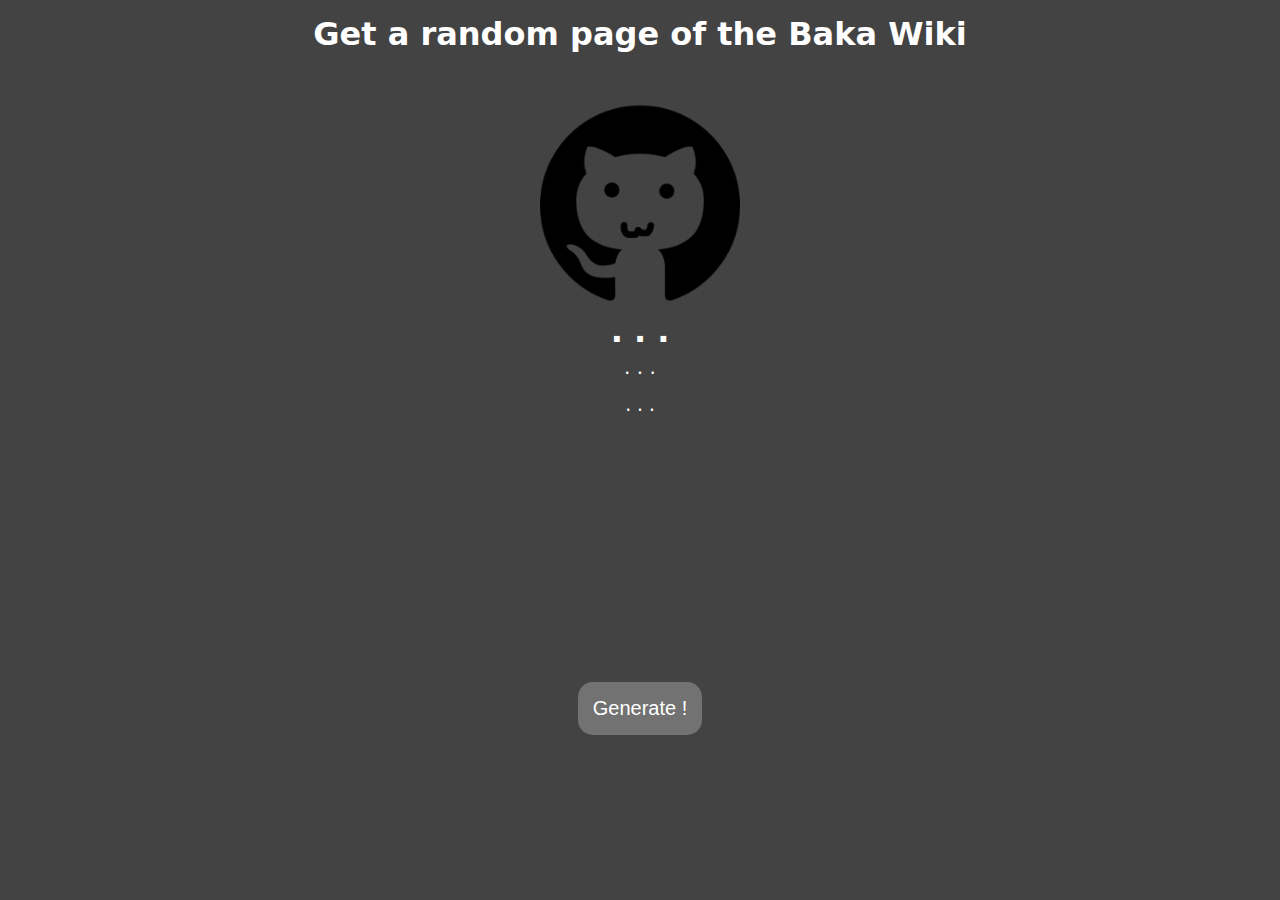
<file: example/baka-wiki-api-example.html>
<!DOCTYPE html>

<html lang="en">

<head>
    <meta charset="utf-8">
    <meta name="viewport" content="width=device-width, initial-scale=1">
    <meta name="robots" content="max-snippet:none, max-image-preview:large, max-video-preview:-1">

    <!-- Google tag (gtag.js) -->
    <script src="https://www.googletagmanager.com/gtag/js?id=G-KCDSZZWR4Q" async></script>
    <script>
        window.dataLayer = window.dataLayer || [];

        function gtag() {
            dataLayer.push(arguments);
        }
        gtag('js', new Date());

        gtag('config', 'G-KCDSZZWR4Q');
    </script>

    <script type="application/ld+json">
        {
            "@context": "https://schema.org/",
            "@type": "WebSite",
            "name": "BakaTaida's Github Pages",
            "url": "https://magictendo.github.io/GithubPages/"
        }
    </script>

    <link rel="apple-touch-icon" sizes="180x180" href="../img/favicon/apple-touch-icon.png">
    <link rel="icon" type="image/png" sizes="32x32" href="../img/favicon/favicon-32x32.png">
    <link rel="icon" type="image/png" sizes="16x16" href="../img/favicon/favicon-16x16.png">
    <link rel="shortcut icon" href="../img/favicon/favicon.ico">
    <link rel="manifest" href="../img/favicon/site.webmanifest">

    <link rel="stylesheet" href="../css/style.css">
    <link rel="stylesheet" href="../css/example.css">

    <title>Baka Wiki API Example</title>

    <meta name="title" content="Baka Wiki API Example - BakaTaida's Github Pages">
    <meta name="description" content="Here you can test the API of the Baka Wiki !">
    <meta name="keywords" content="github, pages, api, bakataida">
    <meta name="author" content="BakaTaida">
    <meta name="language" content="FR">

    <meta property="og:type" content="website">
    <meta property="og:site_name" content="BakaTaida's Github Pages">
    <meta property="og:title" content="⚫ Baka Wiki API Example - BakaTaida's Github Pages">
    <meta property="og:description" content="">
    <meta property="og:url" content="https://magictendo.github.io/GithubPages/example/baka-wiki-api-example.html">
    <meta property="og:image" content="Here you can test the API of the Baka Wiki !">
    <meta property="og:image:secure_url" content="">
    <meta property="og:image:type" content="image/png">
    <meta property="og:image:width" content="550">
    <meta property="og:image:height" content="120">
    <meta name="theme-color" content="#1a4c82">

    <meta name="twitter:card" content="summary">
    <meta name="twitter:site" content="@BakaTaida">
    <meta name="twitter:title" content="⚫ Baka Wiki API Example - BakaTaida's Github Pages">
    <meta name="twitter:description" content="Here you can test the API of the Baka Wiki !">
    <meta property="twitter:url" content="https://magictendo.github.io/GithubPages/example/baka-wiki-api-example.html">
    <meta name="twitter:image" content="">
</head>

<body>
    <h1 class="title">Get a random page of the Baka Wiki</h1>

    <main class="container">
        <img width="468" height="468" class="image" src="../img/logo.png" loading="lazy" draggable="false">
        <h1 class="pageName">. . .</h1>
        <h2 class="description">. . .</h2>
        <a class="url" target="_blank" draggable="false">
            <h3 class="path">. . .</h3>
        </a>
    </main>

    <button class="button" onclick="randomPage();">Generate !</button>

    <script type="text/javascript" src="../script/baka-wiki-example.js" defer></script>
</body>

</html>
</file>
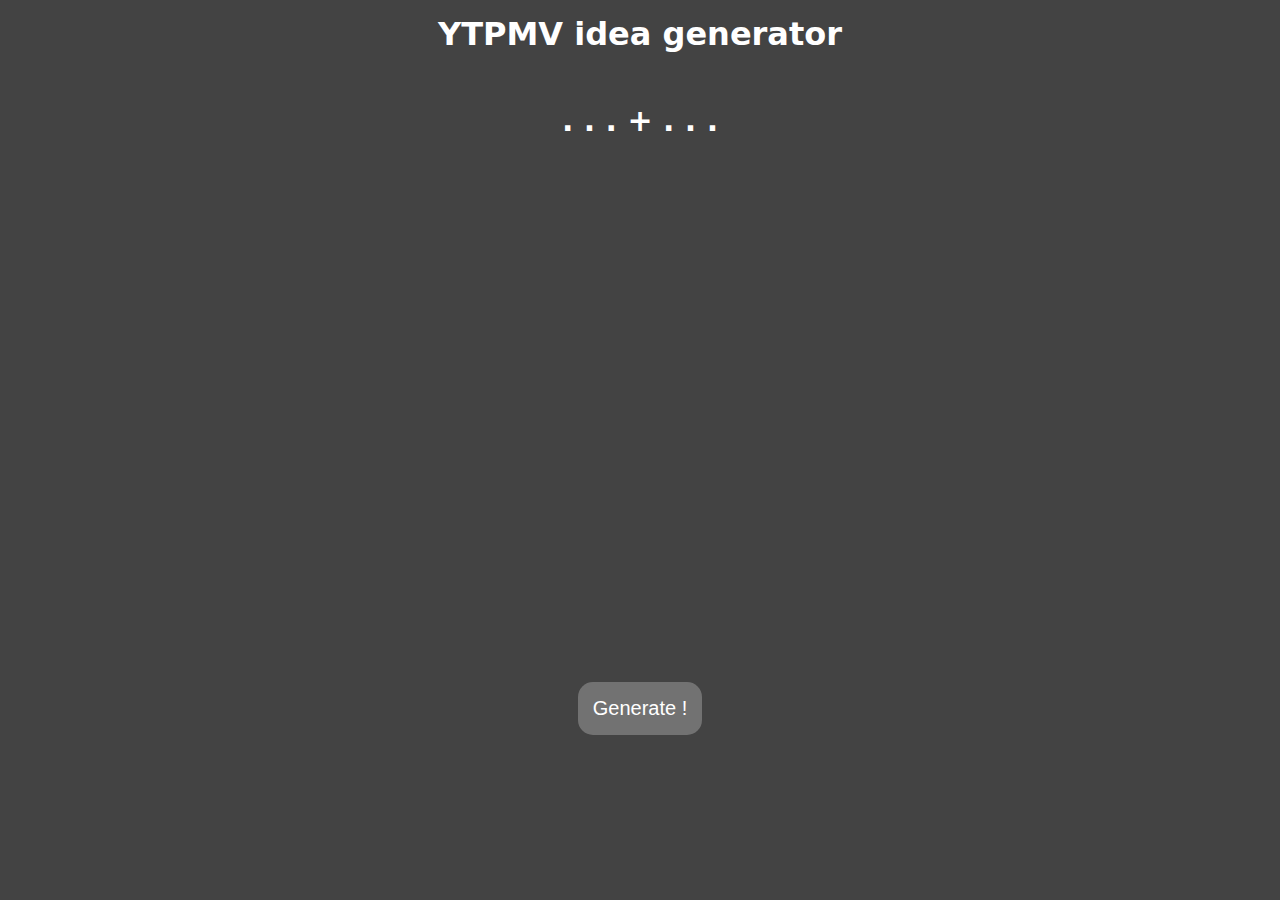
<file: example/ytpmv-api-example.html>
<!DOCTYPE html>

<html lang="en">

<head>
    <meta charset="utf-8">
    <meta name="viewport" content="width=device-width, initial-scale=1">
    <meta name="robots" content="max-snippet:none, max-image-preview:large, max-video-preview:-1">

    <!-- Google tag (gtag.js) -->
    <script src="https://www.googletagmanager.com/gtag/js?id=G-KCDSZZWR4Q" async></script>
    <script>
        window.dataLayer = window.dataLayer || [];

        function gtag() {
            dataLayer.push(arguments);
        }
        gtag('js', new Date());

        gtag('config', 'G-KCDSZZWR4Q');
    </script>

    <script type="application/ld+json">
        {
            "@context": "https://schema.org/",
            "@type": "WebSite",
            "name": "BakaTaida's Github Pages",
            "url": "https://magictendo.github.io/GithubPages/"
        }
    </script>

    <link rel="apple-touch-icon" sizes="180x180" href="../img/favicon/apple-touch-icon.png">
    <link rel="icon" type="image/png" sizes="32x32" href="../img/favicon/favicon-32x32.png">
    <link rel="icon" type="image/png" sizes="16x16" href="../img/favicon/favicon-16x16.png">
    <link rel="shortcut icon" href="../img/favicon/favicon.ico">
    <link rel="manifest" href="../img/favicon/site.webmanifest">

    <link rel="stylesheet" href="../css/style.css">
    <link rel="stylesheet" href="../css/example.css">

    <title>Baka Wiki API Example</title>

    <meta name="title" content="Baka Wiki API Example - BakaTaida's Github Pages">
    <meta name="description" content="Here you can test the API of the Baka Wiki !">
    <meta name="keywords" content="github, pages, api, bakataida">
    <meta name="author" content="BakaTaida">
    <meta name="language" content="FR">

    <meta property="og:type" content="website">
    <meta property="og:site_name" content="BakaTaida's Github Pages">
    <meta property="og:title" content="🎵 Baka Wiki API Example - BakaTaida's Github Pages">
    <meta property="og:description" content="Here you can test the API of the Baka Wiki !">
    <meta property="og:url" content="https://magictendo.github.io/GithubPages/example/ytpmv-api-example.html">
    <meta property="og:image" content="">
    <meta property="og:image:secure_url" content="">
    <meta property="og:image:type" content="image/png">
    <meta property="og:image:width" content="550">
    <meta property="og:image:height" content="120">
    <meta name="theme-color" content="#1a4c82">

    <meta name="twitter:card" content="summary">
    <meta name="twitter:site" content="@BakaTaida">
    <meta name="twitter:title" content="🎵 Baka Wiki API Example - BakaTaida's Github Pages">
    <meta name="twitter:description" content="Here you can test the API of the Baka Wiki !">
    <meta property="twitter:url" content="https://magictendo.github.io/GithubPages/example/ytpmv-api-example.html">
    <meta name="twitter:image" content="">
</head>

<body>
    <h1 class="title">YTPMV idea generator</h1>

    <main class="container">
        <h3 class="text"><a class="source-outpout" target="_blank" draggable="false">. . .</a> + <a
                class="music-outpout" target="_blank" draggable="false">. . .</a></h3>
    </main>

    <button class="button" onclick="generateYTPMVIdea();">Generate !</button>

    <script type="text/javascript" src="../script/ytpmv-example.js" defer></script>
</body>

</html>
</file>
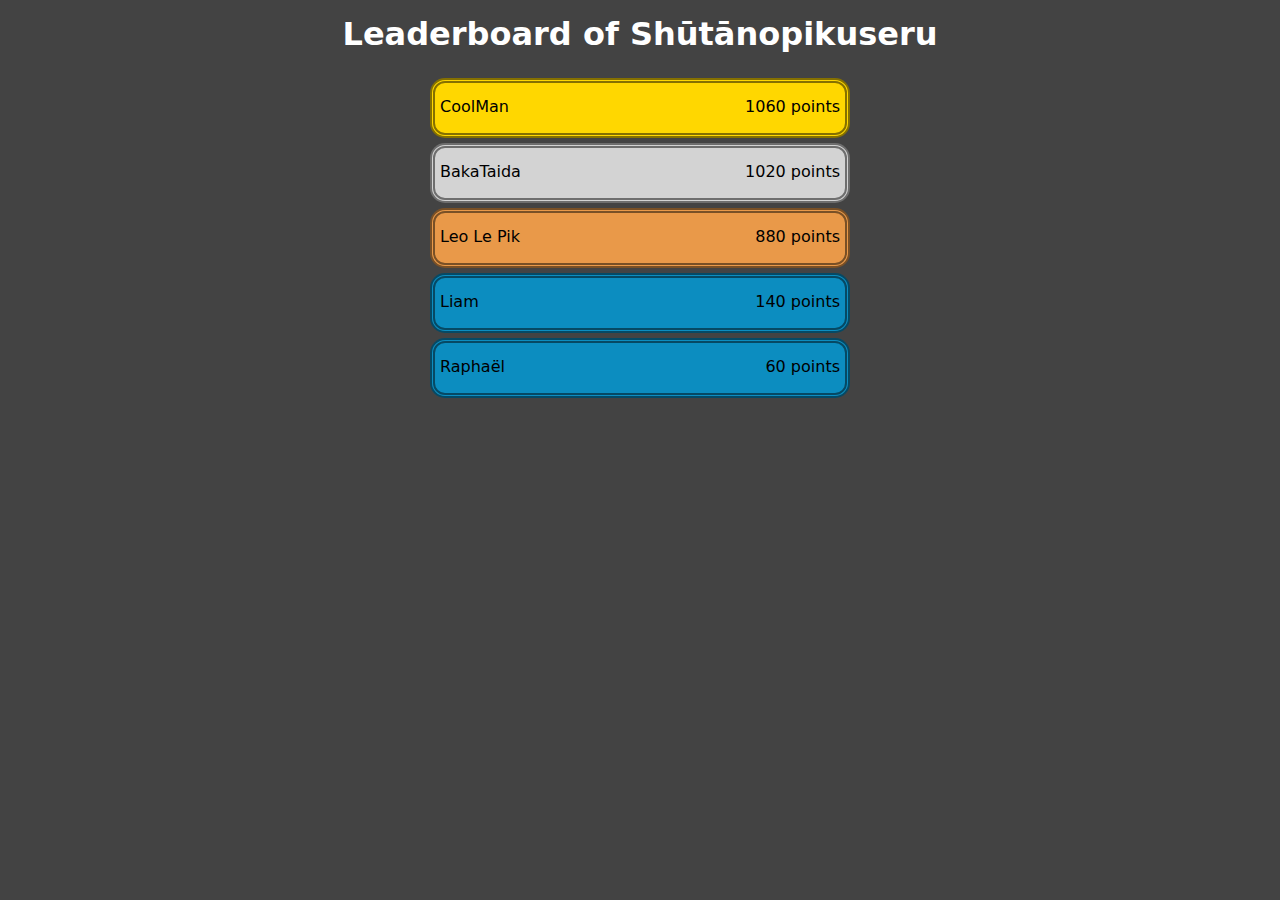
<file: example/yunranohi-api-example.html>
<!DOCTYPE html>

<html lang="en">

<head>
    <meta charset="utf-8">
    <meta name="viewport" content="width=device-width, initial-scale=1">
    <meta name="robots" content="max-snippet:none, max-image-preview:large, max-video-preview:-1">

    <!-- Google tag (gtag.js) -->
    <script src="https://www.googletagmanager.com/gtag/js?id=G-KCDSZZWR4Q" async></script>
    <script>
        window.dataLayer = window.dataLayer || [];

        function gtag() {
            dataLayer.push(arguments);
        }
        gtag('js', new Date());

        gtag('config', 'G-KCDSZZWR4Q');
    </script>

    <script type="application/ld+json">
        {
            "@context": "https://schema.org/",
            "@type": "WebSite",
            "name": "BakaTaida's Github Pages",
            "url": "https://magictendo.github.io/GithubPages/"
        }
    </script>

    <link rel="apple-touch-icon" sizes="180x180" href="../img/favicon/apple-touch-icon.png">
    <link rel="icon" type="image/png" sizes="32x32" href="../img/favicon/favicon-32x32.png">
    <link rel="icon" type="image/png" sizes="16x16" href="../img/favicon/favicon-16x16.png">
    <link rel="shortcut icon" href="../img/favicon/favicon.ico">
    <link rel="manifest" href="../img/favicon/site.webmanifest">

    <link rel="stylesheet" href="../css/style.css">
    <link rel="stylesheet" href="../css/example.css">

    <title>Yunranohi API Example</title>

    <meta name="title" content="Yunranohi API Example - BakaTaida's Github Pages">
    <meta name="description" content="Here you can test the API of Yunranohi !">
    <meta name="keywords" content="github, pages, api, bakataida">
    <meta name="author" content="BakaTaida">
    <meta name="language" content="FR">

    <meta property="og:type" content="website">
    <meta property="og:site_name" content="BakaTaida's Github Pages">
    <meta property="og:title" content="🎴 Yunranohi API Example - BakaTaida's Github Pages">
    <meta property="og:description" content="Here you can test the API of Yunranohi !">
    <meta property="og:url" content="https://magictendo.github.io/GithubPages/example/yunranohi-api-example.html">
    <meta property="og:image" content="">
    <meta property="og:image:secure_url" content="">
    <meta property="og:image:type" content="image/png">
    <meta property="og:image:width" content="550">
    <meta property="og:image:height" content="120">
    <meta name="theme-color" content="#1a4c82">

    <meta name="twitter:card" content="summary">
    <meta name="twitter:site" content="@BakaTaida">
    <meta name="twitter:title" content="🎴 Yunranohi API Example - BakaTaida's Github Pages">
    <meta name="twitter:description" content="Here you can test the API of Yunranohi !">
    <meta property="twitter:url" content="https://magictendo.github.io/GithubPages/example/yunranohi-api-example.html">
    <meta name="twitter:image" content="">
</head>

<body>
    <h1 class="title">Leaderboard of Shūtānopikuseru</h1>

    <main class="leaderboard">
        <div class="player">
            <span class="name nameOne">Loading...</span>
            <span class="points pointsOne">Loading...</span>
        </div>

        <div class="player">
            <span class="name nameTwo">Loading...</span>
            <span class="points pointsTwo">Loading...</span>
        </div>

        <div class="player">
            <span class="name nameThree">Loading...</span>
            <span class="points pointsThree">Loading...</span>
        </div>

        <div class="player">
            <span class="name nameFour">Loading...</span>
            <span class="points pointsFour">Loading...</span>
        </div>

        <div class="player">
            <span class="name nameFive">Loading...</span>
            <span class="points pointsFive">Loading...</span>
        </div>
    </main>

    <script type="text/javascript" src="../script/yunranohi-example.js" defer></script>
</body>

</html>
</file>
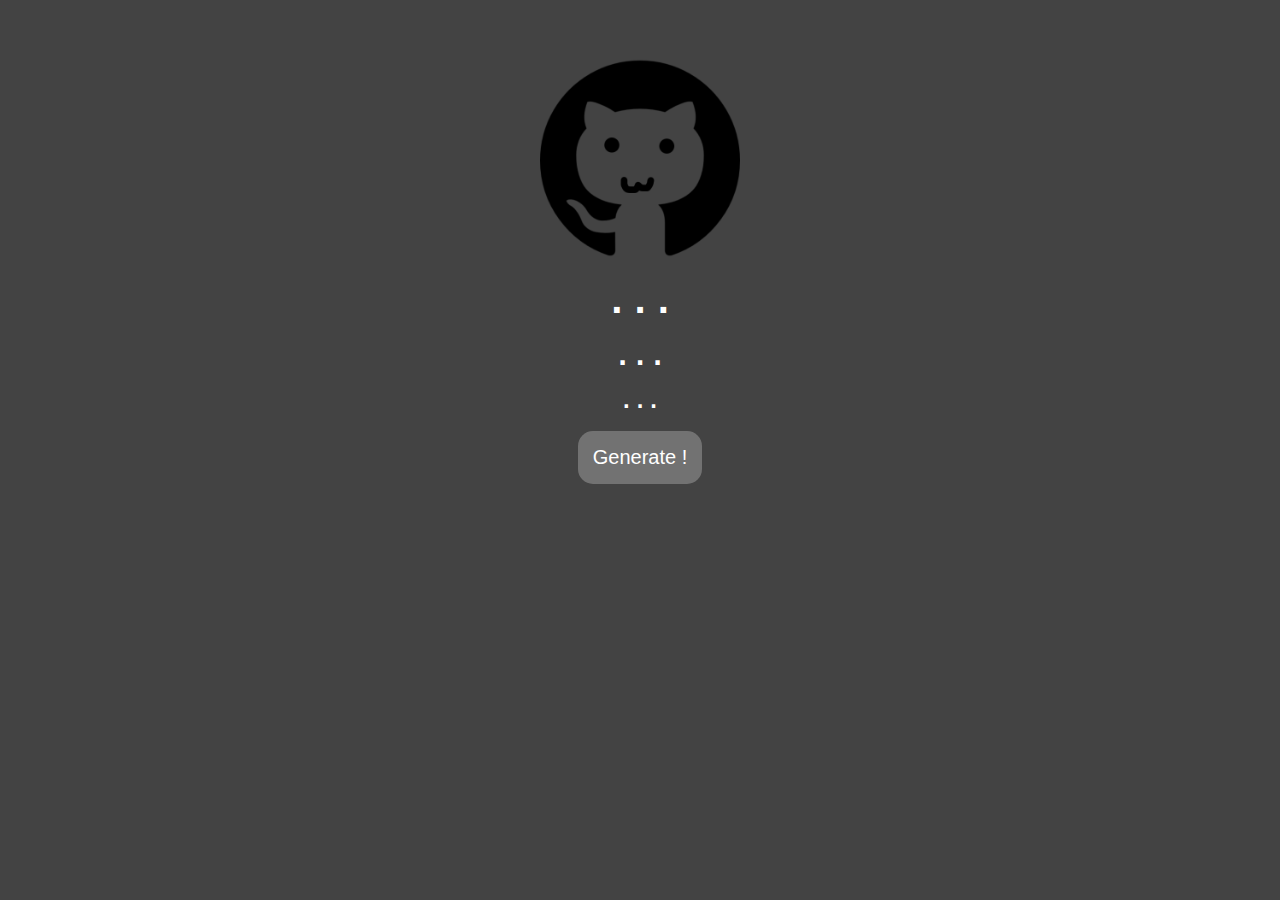
<file: api/example/Baka-Wiki-API-Example.html>
<!DOCTYPE html>

<html lang="en">

<head>
    <title>Baka Wiki API Example</title>

    <meta charset="UTF-8">
    <meta name="viewport" content="width=device-width, initial-scale=1.0">
</head>

<body>
    <div class="container">
        <img id="img" src="https://magictendo.github.io/GithubPages/api/favicon/Github-Pages.png" draggable="false">
        <h1 id="name">. . .</h1>
        <h2 id="description">. . .</h2>
        <a id="url">
            <h3 id="path">. . .</h3>
        </a>

        <button class="button" onclick="randomPage()">Generate !</button>
    </div>
</body>

</html>

<script>
    function imageExists(image_url) {
        var http = new XMLHttpRequest();

        http.open('HEAD', image_url, false);
        http.send();

        return http.status != 404;
    }

    function randomPage() {
        const image = document.getElementById("img");
        const name = document.getElementById("name");
        const description = document.getElementById("description");
        const url = document.getElementById("url");
        const path = document.getElementById("path");

        fetch("https://magictendo.github.io/GithubPages/api/Baka-Wiki-API.json").then(function (response) {
            return response.json();
        }).then(function (data) {
            const randomPage = Math.floor(Math.random() * Number(data.numberOfPages));
            const cleanPage = randomPage + "_page";

            if (imageExists(data.pages[cleanPage].img) === true) {
                image.src = data.pages[cleanPage].img;
            } else {
                image.src = "https://magictendo.github.io/GithubPages/api/NotFound.png";
            }

            name.innerText = data.pages[cleanPage].name;
            description.innerText = data.pages[cleanPage].description;
            url.href = "http://baka-wiki.rf.gd" + data.pages[cleanPage].path;
            path.innerText = "http://baka-wiki.rf.gd" + data.pages[cleanPage].path;
        });
    };
</script>

<style>
    body {
        background-color: rgb(67, 67, 67);
        color: white;
        font-family: system-ui, -apple-system, BlinkMacSystemFont, 'Segoe UI', Roboto, Oxygen, Ubuntu, Cantarell, 'Open Sans', 'Helvetica Neue', sans-serif;
    }

    a {
        color: white;
    }

    img {
        width: 200px;
        height: 200px;
        margin-top: 50px;
        border-radius: 15px;
    }

    .container {
        text-align: center;
    }

    .button {
        color: white;
        padding: 15px;
        background-color: rgba(255, 255, 255, 0.250);
        border: none;
        border-radius: 15px;
        font-size: 20px;
    }
</style>
</file>
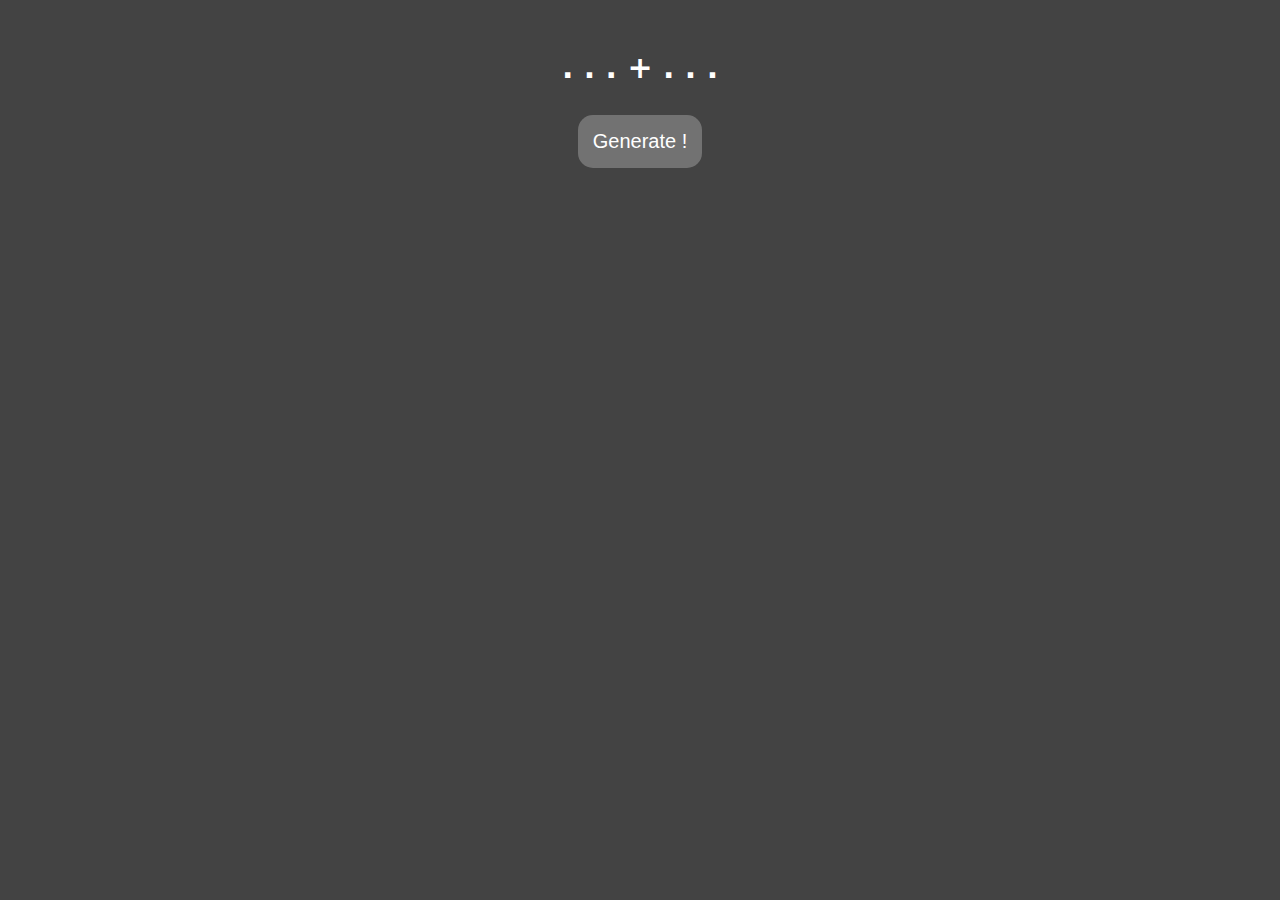
<file: api/example/YTPMV-API-Example.html>
<!DOCTYPE html>

<html lang="en">

<head>
    <title>YTPMV API Example</title>

    <meta charset="UTF-8">
    <meta name="viewport" content="width=device-width, initial-scale=1.0">
</head>

<body>
    <div class="container">
        <h3 class="text"><a id="source-outpout" target="_blank" draggable="false">. . .</a> + <a id="music-outpout"
                target="_blank" draggable="false">. . .</a></h3>
        <button class="button" onclick="generateYTPMVIdea()">Generate !</button>
    </div>
</body>

</html>

<script>
    function generateYTPMVIdea() {
        const sourceOutpout = document.getElementById("source-outpout");
        const musicOutpout = document.getElementById("music-outpout");

        fetch("https://magictendo.github.io/GithubPages/api/YTPMV-API.json").then(function (response) {
            return response.json();
        }).then(function (data) {
            const sourcesRandom = Math.floor(Math.random() * Number(data.total_sources));
            const musicsRandom = Math.floor(Math.random() * Number(data.total_musics));

            const cleanSource = String(sourcesRandom + "_source");
            const cleanMusic = String(musicsRandom + "_music");

            const YTPMVSource = data.ytpmv_sources[cleanSource].source;
            const YTPMVMusic = data.ytpmv_musics[cleanMusic].music;
            const YTPMVSourceLink = data.ytpmv_sources[cleanSource].source_link;
            const YTPMVMusicLink = data.ytpmv_musics[cleanMusic].music_link;

            sourceOutpout.innerText = YTPMVSource;
            sourceOutpout.href = YTPMVSourceLink;
            musicOutpout.innerText = YTPMVMusic;
            musicOutpout.href = YTPMVMusicLink;
        });
    };
</script>

<style>
    body {
        background-color: rgb(67, 67, 67);
        color: white;
        font-family: system-ui, -apple-system, BlinkMacSystemFont, 'Segoe UI', Roboto, Oxygen, Ubuntu, Cantarell, 'Open Sans', 'Helvetica Neue', sans-serif;
    }

    a {
        color: white;
    }

    .container {
        text-align: center;
    }

    .text {
        margin-top: 50px;
        font-size: 30px;
    }

    .button {
        color: white;
        padding: 15px;
        background-color: rgba(255, 255, 255, 0.250);
        border: none;
        border-radius: 15px;
        font-size: 20px;
    }
</style>
</file>
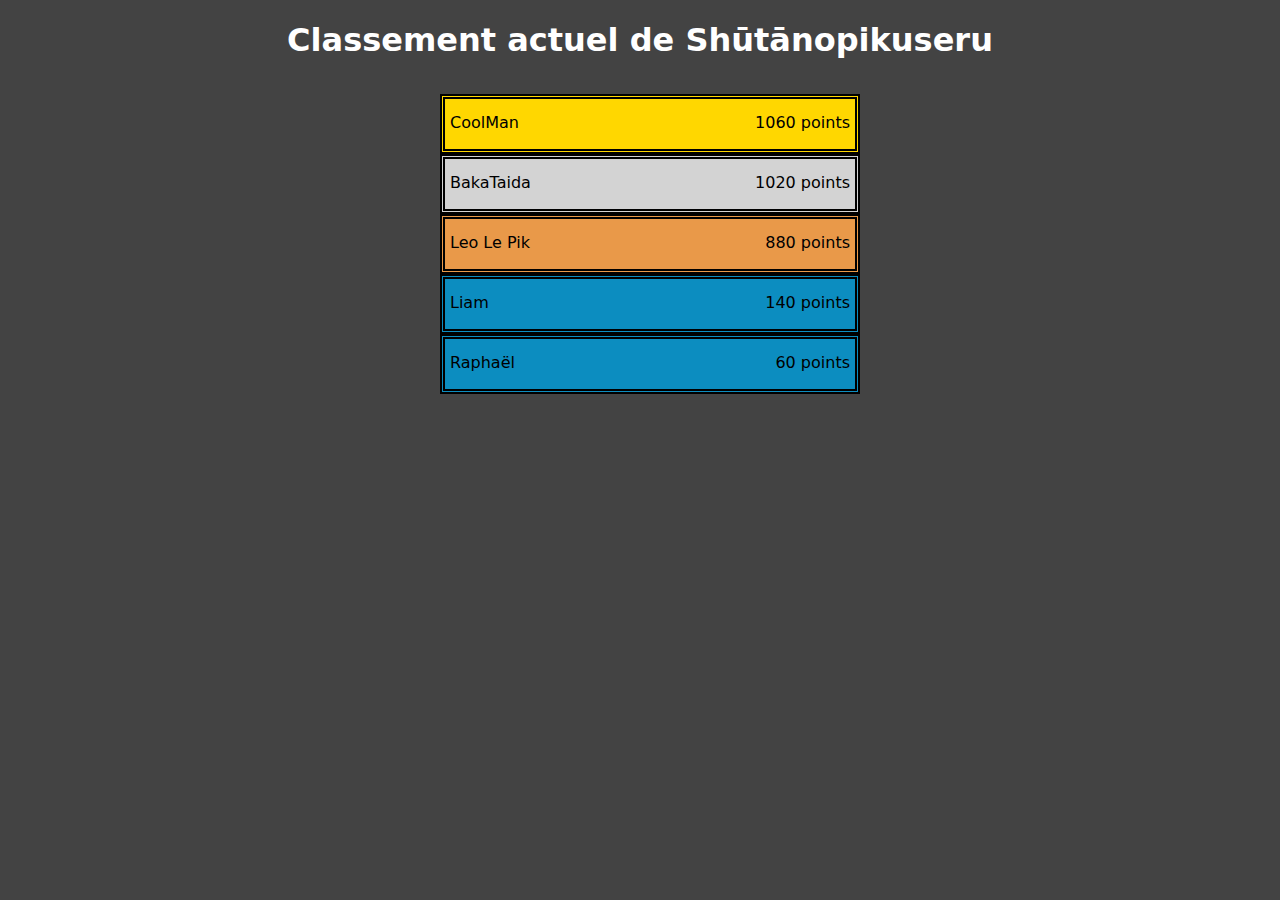
<file: api/example/Yunranohi-API-Example.html>
<!DOCTYPE html>

<html lang="en">

<head>
    <title>Yunranohi API Example</title>

    <meta charset="UTF-8">
    <meta name="viewport" content="width=device-width, initial-scale=1.0">
</head>

<body>
    <h1 class="title">Classement actuel de Shūtānopikuseru</h1>

    <div class="container">
        <div class="player">
            <span id="nameOne" class="name">Loading...</span>
            <span id="pointsOne" class="points">Loading...</span>
        </div>

        <div class="player">
            <span id="nameTwo" class="name">Loading...</span>
            <span id="pointsTwo" class="points">Loading...</span>
        </div>

        <div class="player">
            <span id="nameThree" class="name">Loading...</span>
            <span id="pointsThree" class="points">Loading...</span>
        </div>

        <div class="player">
            <span id="nameFour" class="name">Loading...</span>
            <span id="pointsFour" class="points">Loading...</span>
        </div>

        <div class="player">
            <span id="nameFive" class="name">Loading...</span>
            <span id="pointsFive" class="points">Loading...</span>
        </div>
    </div>
</body>

</html>

<script>
    const nameOne = document.getElementById("nameOne");
    const nameTwo = document.getElementById("nameTwo");
    const nameThree = document.getElementById("nameThree");
    const nameFour = document.getElementById("nameFour");
    const nameFive = document.getElementById("nameFive");

    const pointsOne = document.getElementById("pointsOne");
    const pointsTwo = document.getElementById("pointsTwo");
    const pointsThree = document.getElementById("pointsThree");
    const pointsFour = document.getElementById("pointsFour");
    const pointsFive = document.getElementById("pointsFive");

    fetch("https://magictendo.github.io/GithubPages/api/Yunranohi-API.json").then(function (response) {
        return response.json();
    }).then(function (data) {
        nameOne.innerHTML = data.leaderboards.shutanopikuseru.first.username;
        nameTwo.innerHTML = data.leaderboards.shutanopikuseru.second.username;
        nameThree.innerHTML = data.leaderboards.shutanopikuseru.third.username;
        nameFour.innerHTML = data.leaderboards.shutanopikuseru.fourth.username;
        nameFive.innerHTML = data.leaderboards.shutanopikuseru.fifth.username;

        pointsOne.innerHTML = data.leaderboards.shutanopikuseru.first.points + " points";
        pointsTwo.innerHTML = data.leaderboards.shutanopikuseru.second.points + " points";
        pointsThree.innerHTML = data.leaderboards.shutanopikuseru.third.points + " points";
        pointsFour.innerHTML = data.leaderboards.shutanopikuseru.fourth.points + " points";
        pointsFive.innerHTML = data.leaderboards.shutanopikuseru.fifth.points + " points";
    });
</script>

<style>
    body {
        background-color: rgb(67, 67, 67);
        color: white;
        font-family: system-ui, -apple-system, BlinkMacSystemFont, 'Segoe UI', Roboto, Oxygen, Ubuntu, Cantarell, 'Open Sans', 'Helvetica Neue', sans-serif;
    }

    a {
        color: white;
    }

    .title {
        text-align: center;
    }

    .container {
        width: 400px;
        height: auto;
        display: block;
        margin: 0 auto;
        margin-top: 35px;
    }

    .player {
        width: 400px;
        height: 40px;
        display: block;
        padding: 5px;
        color: #000000;
        background-color: #0c8dc0;
        border: 5px double #000000;
    }

    .player:nth-child(1) {
        background-color: gold;
    }

    .player:nth-child(2) {
        background-color: #d3d3d3;
    }

    .player:nth-child(3) {
        background-color: #e99949;
    }

    .name,
    .points {
        display: inline;
        line-height: 38px;
        float: left;
    }

    .points {
        float: right;
    }
</style>
</file>
<file: css/style.css>
body {
    padding: 0;
    margin: 0 auto;
    color: #ffffff;
    background-color: #119cff;
    font-family: system-ui, -apple-system, BlinkMacSystemFont, 'Segoe UI', Roboto, Oxygen, Ubuntu, Cantarell, 'Open Sans', 'Helvetica Neue', sans-serif;
}

a {
    color: #ffffff;
}

h1,
h2,
h3 {
    margin-block: 0;
}

img {
    user-select: none;
    -webkit-user-select: none;
    -khtml-user-select: none;
    -moz-user-select: none;
    -ms-user-select: none;
}

:root {
    --clamp-font-size-12-15: clamp(0.75rem, 0.6818rem + 0.3409vw, 0.9375rem);
    --clamp-font-size-13-16: clamp(0.8125rem, 0.7443rem + 0.3409vw, 1rem);
    --clamp-font-size-14-19: clamp(0.875rem, 0.773rem + 0.5102vw, 1.1875rem);
    --clamp-font-size-18-24: clamp(1.125rem, 0.9886rem + 0.6818vw, 1.5rem);
    --clamp-font-size-17-32: clamp(1.0625rem, 0.7216rem + 1.7045vw, 2rem);

    --clamp-width-10-20: clamp(0.625rem, 0.4209rem + 1.0204vi, 1.25rem);
    --clamp-width-300-450: clamp(18.75rem, 15.6888rem + 15.3061vi, 28.125rem);
    --clamp-width-320-640: clamp(20rem, 13.4694rem + 32.6531vi, 40rem);
    --clamp-width-1000-800: clamp(50rem, 66.5816rem + -20.4082vi, 62.5rem);
}

.button {
    transition-property: scale;
    -o-transition-property: scale;
    -moz-transition-property: scale;
    -webkit-transition-property: scale;
    -ms-transition-property: scale;

    transition-duration: 0.3s;
    -o-transition-dur-webkit-transition-duration: 0.3s;
    -moz-transition-dur-webkit-transition-duration: 0.3s;
    -webkit-transition-duration: 0.3s;
    -ms-transition-duration: 0.3s;

    transition-timing-function: ease-out;
    -o-transition-timing-function: ease-out;
    -moz-transition-timing-function: ease-out;
    -webkit-transition-timing-function: ease-out;
    -ms-transition-timing-function: ease-out;
}
</file>
<file: css/example.css>
body {
    height: 95dvh;
    position: relative;
    background-color: #434343;
}

img {
    width: 200px;
    height: 200px;
    margin-top: 50px;
    border-radius: 15px;
}

.container,
.leaderboard {
    margin: 0 auto;
    margin-inline: 10px;
    display: block;
}

.container {
    text-align: center;
}

.title {
    margin-top: 15px;
    text-align: center;
}

.text {
    margin-top: 50px;
    font-size: 30px;
}

.button {
    width: fit-content;
    padding: 15px;
    margin: 0 auto;
    position: absolute;
    margin-top: 15px;
    display: block;
    color: #ffffff;
    background-color: #ffffff40;
    border: none;
    border-radius: 15px;
    font-size: 20px;
    bottom: 15dvh;
    left: 0;
    right: 0;
}

.button:active {
    scale: 0.5;
}


/* Yunranohi */

.leaderboard {
    margin-top: 25px;
}

.player {
    min-width: 200px;
    max-width: 400px;
    height: 40px;
    padding: 5px;
    margin: 0 auto;
    margin-bottom: 5px;
    display: block;
    color: #000000;
    background-color: #0c8dc0;
    border: #0000007a double 5px;
    border-radius: 15px;
}

.player:nth-child(1) {
    background-color: #ffd700;
}

.player:nth-child(2) {
    background-color: #d3d3d3;
}

.player:nth-child(3) {
    background-color: #e99949;
}

.name,
.points {
    display: inline;
    line-height: 38px;
    float: left;
}

.points {
    float: right;
}


/* Baka Wiki */

.pageName {
    margin-block: 5px;
    text-align: center;
}

.description {
    margin-block: 5px;
    text-align: justify;
    text-align-last: center;
    font-size: 20px;
    font-weight: 500;
}

.path {
    margin-block: 15px;
    font-weight: 500;
}
</file>
